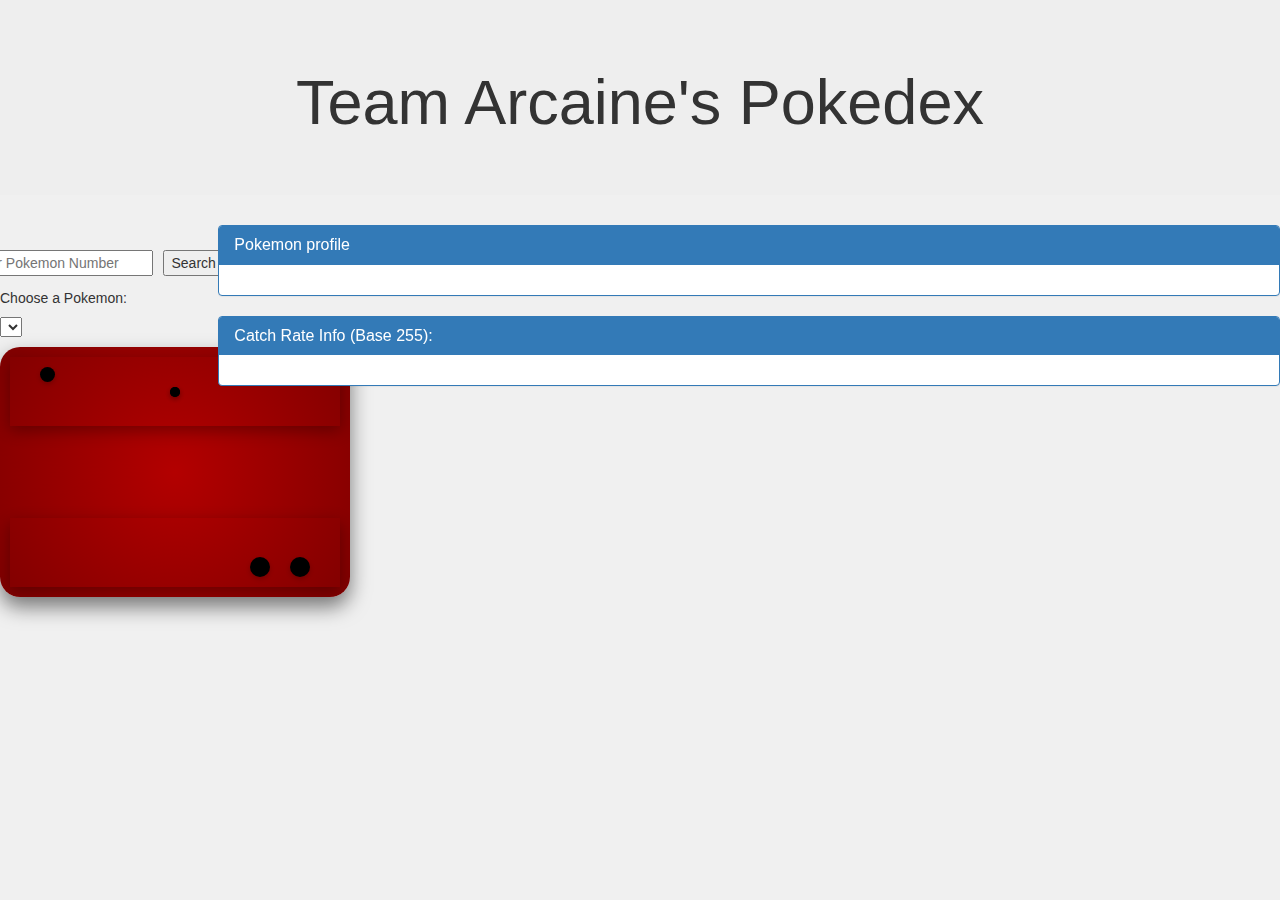
<file: index.html>
<!DOCTYPE html>
<html lang="en">

<head>
  <meta charset="UTF-8">
  <meta name="viewport" content="width=device-width, initial-scale=1.0">
  <meta http-equiv="X-UA-Compatible" content="ie=edge">
  <title>Data Visualization Project with Pokémon Data</title>
  <link rel="stylesheet" href="https://maxcdn.bootstrapcdn.com/bootstrap/3.3.7/css/bootstrap.min.css">
  <link rel="stylesheet" type="text/css" href="static/style.css">
</head>
<body>
  <div class="row">
    <div class="col-md-12 jumbotron text-center">
      <h1>Team Arcaine's Pokedex</h1>
    </div>
  </div>
  <div class="custom-container">
    <div class="row">
      <div class="col-md-2">
        <div class="search-bar">
          <form id="searchForm">
            <input type="text" id="searchInput" placeholder="Enter Pokemon Number">
            <button type="submit">Search</button>
          </form>
        </div>
        <div class="dropdown">
          <h5>Choose a Pokemon:</h5>
          <select id="selDataset" onchange="optionChanged(this.value)"></select>
        </div>
        <p></p>
        <p></p>
        <p></p>
        <p></p>
        <p></p>
        <p></p>
        <p></p>
        <p></p>
        <p></p>
        <div id="pokedex" class="pokedex closed">
          <div class="shell top-shell">
            <div class="dot indicator-left"></div>
            <div class="dot indicator-right"></div>
            <div class="dot left-dot"></div>
            <div class="dot right-dot"></div>
          </div>

          <div class="inner-screen">
            <div class="screen">
              <iframe src="https://giphy.com/embed/YyL1MxPDVJ9q8" class="gif" frameborder="0" allowfullscreen></iframe>
            </div>
          </div>

          <div class="shell bottom-shell">
            <div class="dot button-a"></div>
            <div class="dot button-b"></div>
            <div class="porthole bottom-porthole"></div>
          </div>
        </div>
      </div>
      <div class="col-md-10">
        <div class="panel panel-primary">
          <div class="panel-heading">
            <h3 class="panel-title">Pokemon profile</h3>
          </div>
          <div id="pokemonProfile" class="panel-body">
            <div id="pokemon_profile_main"></div>
          </div>
        </div>
        <div class="panel panel-primary">
          <div class="panel-heading">
            <h3 class="panel-title">Catch Rate Info (Base 255):</h3>
          </div>
          <div id="catchrate_infographic" class="panel-body">
            <div id="catchrate_infographic"></div>
          </div>
        </div>
        <div class="row">
          <div class="col-md-6">
            <div id="bar"></div>
          </div>
          <div class="col-md-6">
            <div id="gauge"></div>
          </div>
        </div>
        <div class="row">
          <div class="col-md-12">
            <div id="bubble"></div>
          </div>
        </div>
        <div class="row">
          <div class="col-md-6">
            <div id="comparison_web" style="width: 400px; height: 300px;"></div>
          </div>
          <div class="col-md-6">
            <div id="speed_chart"></div>
          </div>
        </div>
      </div>
    </div>
  </div>

<!-- D3.js -->
<script src="https://d3js.org/d3.v7.min.js"></script>
<!-- Anychart.js -->
<script src="https://cdn.anychart.com/releases/8.10.0/js/anychart-bundle.min.js"></script>
<!-- Our Js -->
<script src="static/pokedex.js"></script>

</body>
</html>
</file>
<file: static/style.css>
.bar1 {
    /* Add a border to the bars in the speed graph */
    stroke: #000;
    stroke-width: 1;
  }

.bar2 {
    /* Add a border to the bars in the speed graph */
    stroke: #000;
    stroke-width: 1;
  }

  body {
    background-color: #f0f0f0;
    align-items: center;
    height: 100vh;
    margin: 0;
    padding: 0;
}

.pokedex {
    width: 350px;
    height: 250px;
    margin: 0 auto; /* Center the element horizontally */
    display: flex;
    flex-direction: column;
    justify-content: space-between;
    align-items: center;
    background: radial-gradient(circle, #b30000, #800000);
    border-radius: 20px;
    padding: 10px;
    box-sizing: border-box;
    transition: transform 0.3s ease;
    position: relative;
    overflow: hidden;
    box-shadow: 0px 10px 20px rgba(0,0,0,0.5);
    transform: perspective(600px) rotateX(0deg);
    transform-style: preserve-3d;
}

.shell {
    width: 100%;
    height: 30%;
    display: flex;
    justify-content: center;
    align-items: center;
    position: relative;
    z-index: 1;
    box-shadow: 0px 5px 15px rgba(0,0,0,0.3);
}

.dot {
    width: 10px;
    height: 10px;
    background-color: black;
    border-radius: 50%;
    position: absolute;
    box-shadow: 0px 2px 5px rgba(0,0,0,0.2);
}

.pokedex.closed .inner-screen {
    display: none;
}

.pokedex.open {
    height: 500px;
    transform: perspective(600px) rotateX(-10deg);
}

.inner-screen {
    width: 90%;
    height: 60%;
    background-color: #87CEFA;
    border-radius: 10px;
    position: relative;
    z-index: 0;
    box-shadow: 0px 2px 5px rgba(0,0,0,0.2);
}

.screen {
    position: absolute;
    top: 10%;
    left: 10%;
    width: 80%;
    height: 80%;
    background: linear-gradient(45deg, rgba(255,255,255,0.1) 25%, transparent 25%, transparent 50%, rgba(255,255,255,0.1) 50%, rgba(255,255,255,0.1) 75%, transparent 75%, transparent),
                #000;
    background-blend-mode: overlay;
    border: 5px solid #fff;
    border-radius: 10px;
    box-shadow: 0px 2px 5px rgba(0,0,0,0.2);
    display: flex;
    flex-direction: column;
    align-items: center;
    justify-content: flex-start;  
    color: white;
    box-sizing: border-box;
    font-size: 1.5rem;
    text-align: center;
    padding-top: 20px; /* Adjust this as needed to move content down */
    opacity: 0;
    transition: none; /* Remove gradual opacity transition */
}
.pokedex.open .screen {
    opacity: 1;
}

h2 {
    margin: 0;
    font-size: 1.2rem; /* Adjust font size here */
}

.pokemon-img {
    width: 60%; /* Adjust image size here */
    height: auto;
    display: block;
    margin: 10px auto; 
}

.gif {
    width: 100%;
    height: 100%;
    position: absolute;
    top: 0;
    left: 0;
    border: none;
}

.button-a, .button-b {
    width: 20px;
    height: 20px;
    position: absolute;
    bottom: 10px;
}

.button-a {
    right: 70px;
}

.button-b {
    right: 30px;
}

.indicator-left, .indicator-right {
    width: 15px;
    height: 15px;
    position: absolute;
    top: 10px;
}

.indicator-left {
    left: 30px;
}

.indicator-right {
    right: 30px;
}

.dot:hover {
    background-color: #333;
}  

.header {
    display: flex;
    justify-content: center;
    align-items: center;
    height: 10vh; /* You can adjust this height as needed */
    background-color: #333; /* Add a background color for the header */
    color: white; /* Set text color */
}

.header h1 {
    font-size: 1.5rem; /* Adjust font size */
    margin: 0;
    padding: 20px; /* Add padding for spacing */
}

.search-bar {
    display: flex;
    justify-content: center;
    align-items: center;
    margin-top: 20px; /* Add buffer space */
  }
  
  .search-bar form {
    display: flex;
    align-items: center;
  }
  
  .search-bar input[type="text"],
  .search-bar button {
    margin: 5px; /* Add spacing between input and button */
  }
</file>
